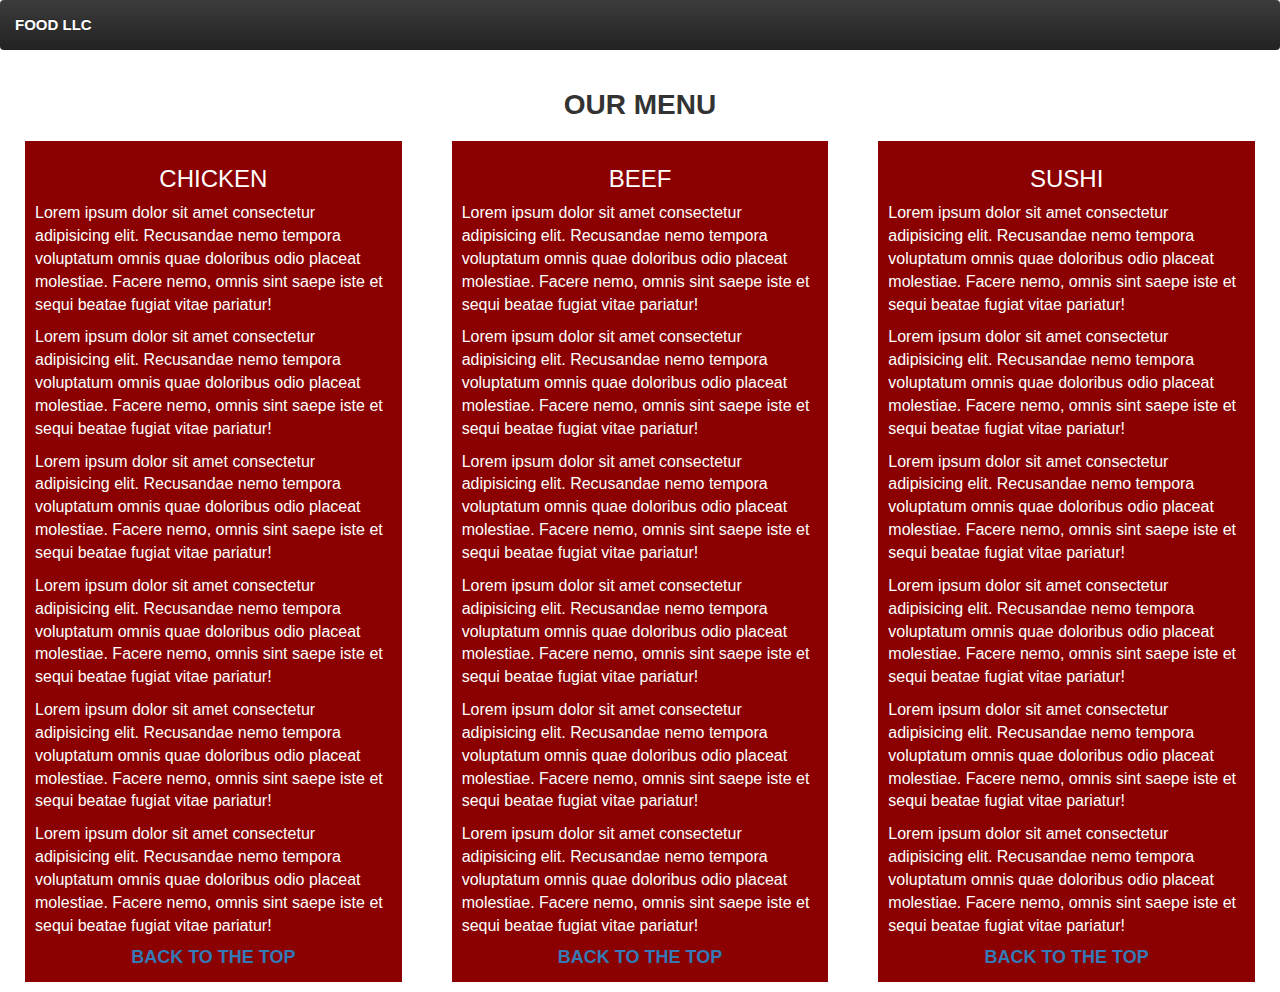
<file: index.html>
<!DOCTYPE html>
<html>
<head>
    <meta charset="utf-8">
    <meta name="viewport" content="width=device-width, initial-scale=1">
    <title>module3-solution</title>
    <script src="https://ajax.googleapis.com/ajax/libs/jquery/3.5.1/jquery.min.js"></script>

    <link rel="stylesheet" href="https://stackpath.bootstrapcdn.com/bootstrap/3.4.1/css/bootstrap.min.css"
        integrity="sha384-HSMxcRTRxnN+Bdg0JdbxYKrThecOKuH5zCYotlSAcp1+c8xmyTe9GYg1l9a69psu" crossorigin="anonymous">
    <link rel="stylesheet" href="https://stackpath.bootstrapcdn.com/bootstrap/3.4.1/css/bootstrap-theme.min.css"
        integrity="sha384-6pzBo3FDv/PJ8r2KRkGHifhEocL+1X2rVCTTkUfGk7/0pbek5mMa1upzvWbrUbOZ" crossorigin="anonymous">
    <script src="https://stackpath.bootstrapcdn.com/bootstrap/3.4.1/js/bootstrap.min.js"
        integrity="sha384-aJ21OjlMXNL5UyIl/XNwTMqvzeRMZH2w8c5cRVpzpU8Y5bApTppSuUkhZXN0VxHd"
        crossorigin="anonymous"></script>
</head>
<link href="css/stylemod3.css" type="text/css" rel="stylesheet" />

<body>
    <nav class="navbar navbar-inverse">
        <div class="container-fluid">
            <div class="navbar-header">
                <button type="button" class="navbar-toggle" data-toggle="collapse" data-target="#foodLLcNavBar">
                    <span class="icon-bar"></span>
                    <span class="icon-bar"></span>
                    <span class="icon-bar"></span>
                </button>
                <a class="navbar-brand" href="index.html">Food LLC</a>
            </div>
            <div class="collapse navbar-collapse" id="foodLLcNavBar">
                <ul class="nav navbar-nav visible-xs">
                    <li><a href="#chicken">Chicken</a></li>
                    <li><a href="#beef">Beef</a></li>
                    <li><a href="#sushi">Sushi</a></li>
                </ul>

            </div>
        </div>
    </nav>


    <div class="container-fluid">
        <h1 id="toppage">Our Menu</h1>
        <div class="row">
            <div class="col-xs-12 col-sm-6 col-md-4 col-lg-4">
                <div class="sect">
                    <h3>Chicken</h3>
                    <p>Lorem ipsum dolor sit amet consectetur adipisicing elit. Recusandae nemo tempora voluptatum omnis
                        quae doloribus odio placeat molestiae. Facere nemo, omnis sint saepe iste et sequi beatae fugiat
                        vitae pariatur! </p>
                    <p>Lorem ipsum dolor sit amet consectetur adipisicing elit. Recusandae nemo tempora voluptatum omnis
                        quae doloribus odio placeat molestiae. Facere nemo, omnis sint saepe iste et sequi beatae fugiat
                        vitae pariatur! </p>
                    <p>Lorem ipsum dolor sit amet consectetur adipisicing elit. Recusandae nemo tempora voluptatum omnis
                        quae doloribus odio placeat molestiae. Facere nemo, omnis sint saepe iste et sequi beatae fugiat
                        vitae pariatur! </p>
                    <p>Lorem ipsum dolor sit amet consectetur adipisicing elit. Recusandae nemo tempora voluptatum omnis
                        quae doloribus odio placeat molestiae. Facere nemo, omnis sint saepe iste et sequi beatae fugiat
                        vitae pariatur! </p>
                    <p>Lorem ipsum dolor sit amet consectetur adipisicing elit. Recusandae nemo tempora voluptatum omnis
                        quae doloribus odio placeat molestiae. Facere nemo, omnis sint saepe iste et sequi beatae fugiat
                        vitae pariatur! </p>
                    <p>Lorem ipsum dolor sit amet consectetur adipisicing elit. Recusandae nemo tempora voluptatum omnis
                        quae doloribus odio placeat molestiae. Facere nemo, omnis sint saepe iste et sequi beatae fugiat
                        vitae pariatur! </p>
                    <a href="#toppage">
                        <h4>Back to the top</h4>
                    </a>

                </div>
            </div>
            <div class="col-xs-12 col-sm-6 col-md-3 col-lg-4 ">
                <div class="sect">
                    <h3>Beef</h3>
                    <p>Lorem ipsum dolor sit amet consectetur adipisicing elit. Recusandae nemo tempora voluptatum omnis
                        quae doloribus odio placeat molestiae. Facere nemo, omnis sint saepe iste et sequi beatae fugiat
                        vitae pariatur! </p>
                    <p>Lorem ipsum dolor sit amet consectetur adipisicing elit. Recusandae nemo tempora voluptatum omnis
                        quae doloribus odio placeat molestiae. Facere nemo, omnis sint saepe iste et sequi beatae fugiat
                        vitae pariatur! </p>
                    <p>Lorem ipsum dolor sit amet consectetur adipisicing elit. Recusandae nemo tempora voluptatum omnis
                        quae doloribus odio placeat molestiae. Facere nemo, omnis sint saepe iste et sequi beatae fugiat
                        vitae pariatur! </p>
                    <p>Lorem ipsum dolor sit amet consectetur adipisicing elit. Recusandae nemo tempora voluptatum omnis
                        quae doloribus odio placeat molestiae. Facere nemo, omnis sint saepe iste et sequi beatae fugiat
                        vitae pariatur! </p>
                    <p>Lorem ipsum dolor sit amet consectetur adipisicing elit. Recusandae nemo tempora voluptatum omnis
                        quae doloribus odio placeat molestiae. Facere nemo, omnis sint saepe iste et sequi beatae fugiat
                        vitae pariatur! </p>
                    <p>Lorem ipsum dolor sit amet consectetur adipisicing elit. Recusandae nemo tempora voluptatum omnis
                        quae doloribus odio placeat molestiae. Facere nemo, omnis sint saepe iste et sequi beatae fugiat
                        vitae pariatur! </p>
                    <a href="#toppage">
                        <h4>Back to the top</h4>
                    </a>

                </div>

            </div>
            <div class="col-xs-12 col-sm-12 col-md-3 col-lg-4 ">
                <div class="sect">
                    <h3>Sushi</h3>
                    <p>Lorem ipsum dolor sit amet consectetur adipisicing elit. Recusandae nemo tempora voluptatum omnis
                        quae doloribus odio placeat molestiae. Facere nemo, omnis sint saepe iste et sequi beatae fugiat
                        vitae pariatur! </p>
                    <p>Lorem ipsum dolor sit amet consectetur adipisicing elit. Recusandae nemo tempora voluptatum omnis
                        quae doloribus odio placeat molestiae. Facere nemo, omnis sint saepe iste et sequi beatae fugiat
                        vitae pariatur! </p>
                    <p>Lorem ipsum dolor sit amet consectetur adipisicing elit. Recusandae nemo tempora voluptatum omnis
                        quae doloribus odio placeat molestiae. Facere nemo, omnis sint saepe iste et sequi beatae fugiat
                        vitae pariatur! </p>
                    <p>Lorem ipsum dolor sit amet consectetur adipisicing elit. Recusandae nemo tempora voluptatum omnis
                        quae doloribus odio placeat molestiae. Facere nemo, omnis sint saepe iste et sequi beatae fugiat
                        vitae pariatur! </p>
                    <p>Lorem ipsum dolor sit amet consectetur adipisicing elit. Recusandae nemo tempora voluptatum omnis
                        quae doloribus odio placeat molestiae. Facere nemo, omnis sint saepe iste et sequi beatae fugiat
                        vitae pariatur! </p>
                    <p>Lorem ipsum dolor sit amet consectetur adipisicing elit. Recusandae nemo tempora voluptatum omnis
                        quae doloribus odio placeat molestiae. Facere nemo, omnis sint saepe iste et sequi beatae fugiat
                        vitae pariatur! </p>
                    <a href="#toppage">
                        <h4>Back to the top</h4>
                    </a>
                </div>

            </div>

        </div>
    </div>



</body>

</html>
</file>
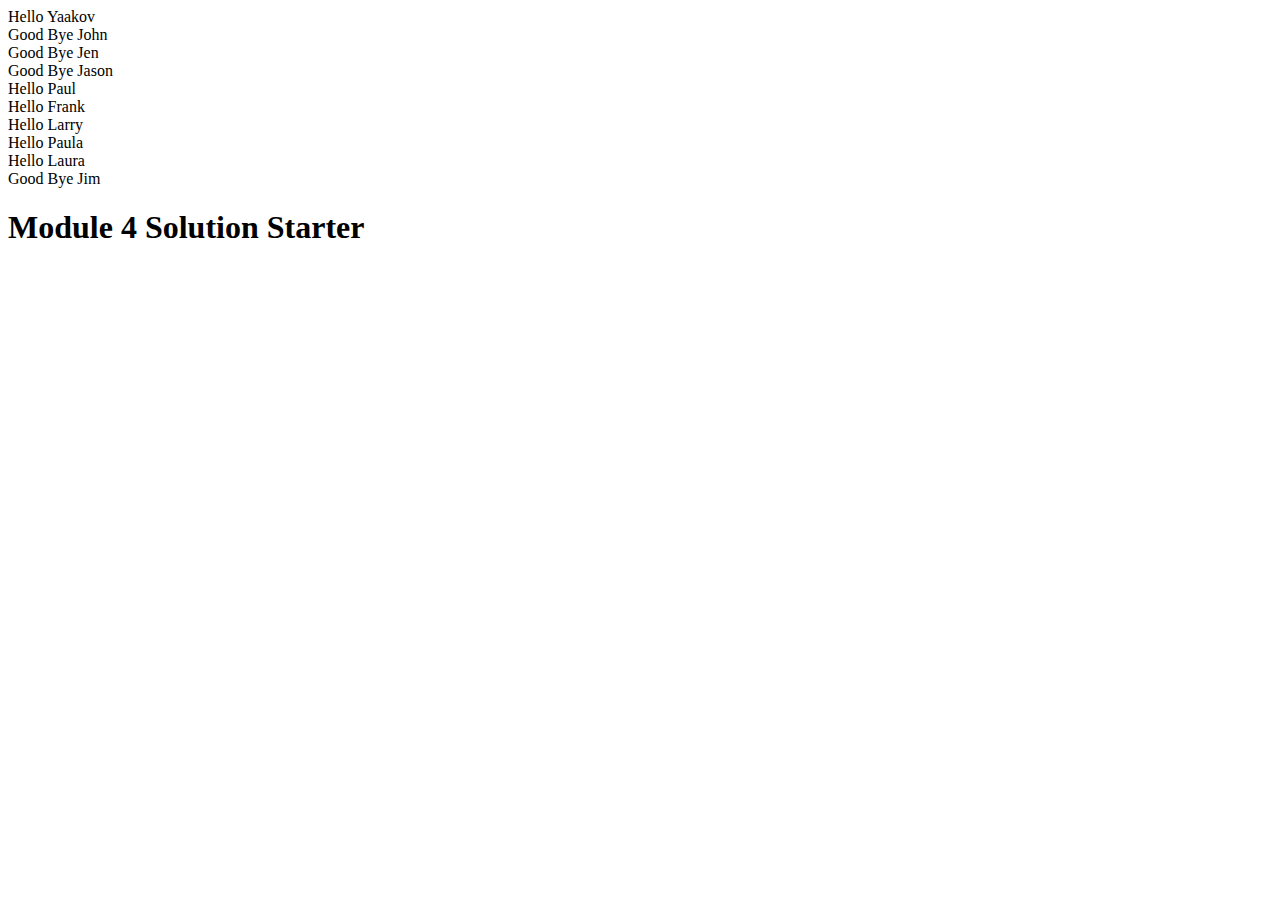
<file: index4.html>
<!DOCTYPE html>
<html>
<head>
  <meta charset="utf-8">
  <title>Module 4 Solution Starter</title>
  <script>
    var names = []; // DO NOT REMOVE
  </script>
  <script src="SpeakHello.js"></script>
  <script src="SpeakGoodBye.js"></script>
  <script src="script.js"></script>
</head>
<body>
  <h1>Module 4 Solution Starter</h1>
</body>
</html>
</file>
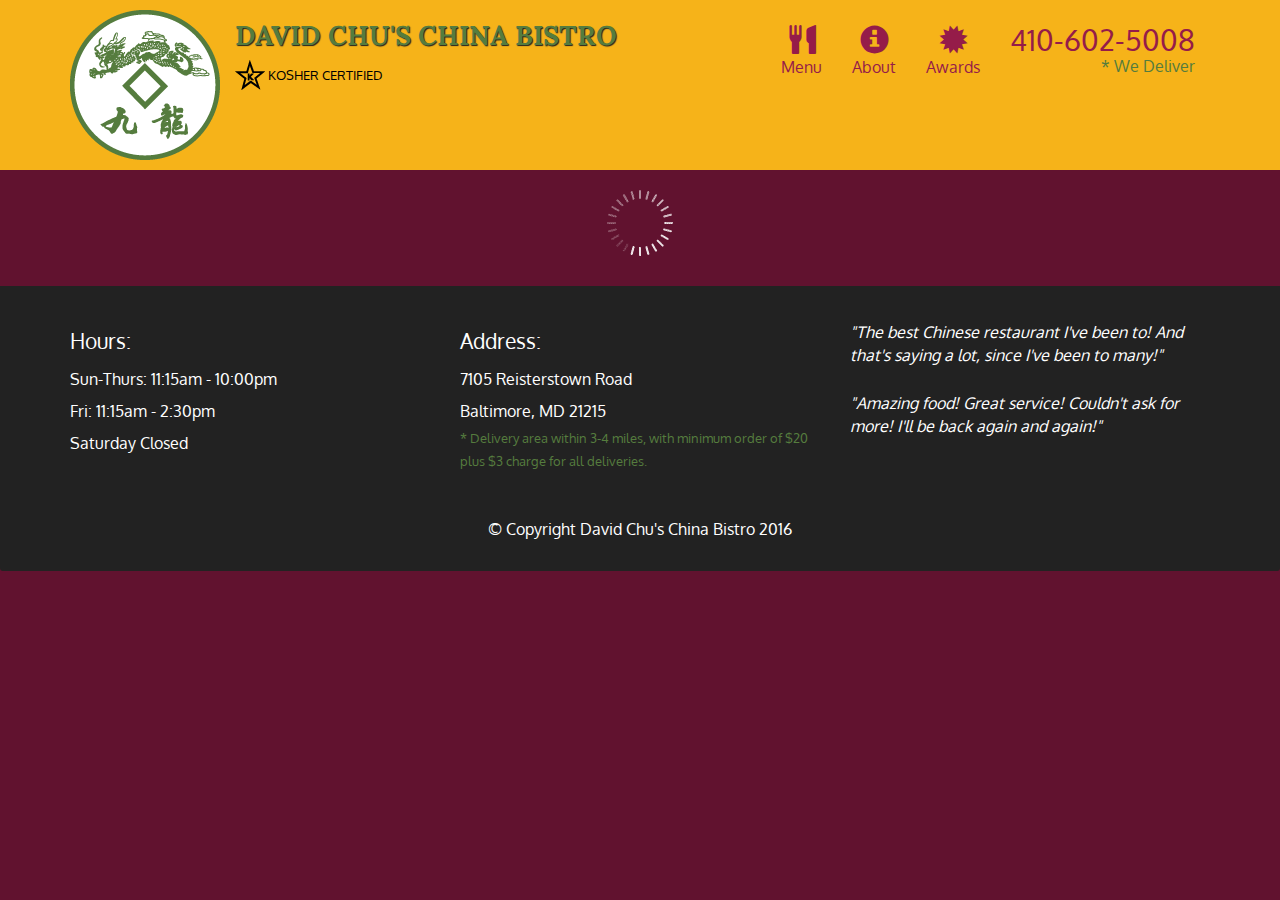
<file: index5.html>
<!doctype html>
<html lang="en">
  <head>
    <meta charset="utf-8">
    <meta http-equiv="X-UA-Compatible" content="IE=edge">
    <meta name="viewport" content="width=device-width, initial-scale=1">
    <title>David Chu's China Bistro</title>
    <link rel="stylesheet" href="css/bootstrap.min.css">
    <link rel="stylesheet" href="css/styles.css">
    <link href='https://fonts.googleapis.com/css?family=Oxygen:400,300,700' rel='stylesheet' type='text/css'>
    <link href='https://fonts.googleapis.com/css?family=Lora' rel='stylesheet' type='text/css'>
  </head>
<body>
  <header>
    <nav id="header-nav" class="navbar navbar-default">
      <div class="container">
        <div class="navbar-header">
          <a href="index5.html" class="pull-left visible-md visible-lg">
            <div id="logo-img" alt="Logo image"></div>
          </a>

          <div class="navbar-brand">
            <a href="index.html"><h1>David Chu's China Bistro</h1></a>
            <p>
              <img src="images/star-k-logo.png" alt="Kosher certification">
              <span>Kosher Certified</span>
            </p>
          </div>

          <button id="navbarToggle" type="button" class="navbar-toggle collapsed" data-toggle="collapse" data-target="#collapsable-nav" aria-expanded="false">
            <span class="sr-only">Toggle navigation</span>
            <span class="icon-bar"></span>
            <span class="icon-bar"></span>
            <span class="icon-bar"></span>
          </button>
        </div>
        
        <div id="collapsable-nav" class="collapse navbar-collapse">
           <ul id="nav-list" class="nav navbar-nav navbar-right">
            <li id="navHomeButton" class="visible-xs active">
              <a href="index.html">
                <span class="glyphicon glyphicon-home"></span> Home</a>
            </li>
            <li id="navMenuButton">
              <a href="#" onclick="$dc.loadMenuCategories();">
                <span class="glyphicon glyphicon-cutlery"></span><br class="hidden-xs"> Menu</a>
            </li>
            <li>
              <a href="#">
                <span class="glyphicon glyphicon-info-sign"></span><br class="hidden-xs"> About</a>
            </li>
            <li>
              <a href="#">
                <span class="glyphicon glyphicon-certificate"></span><br class="hidden-xs"> Awards</a>
            </li>
            <li id="phone" class="hidden-xs">
              <a href="tel:410-602-5008">
                <span>410-602-5008</span></a><div>* We Deliver</div>
            </li>
          </ul><!-- #nav-list -->
        </div><!-- .collapse .navbar-collapse -->
      </div><!-- .container -->
    </nav><!-- #header-nav -->
  </header>

  <div id="call-btn" class="visible-xs">
    <a class="btn" href="tel:410-602-5008">
    <span class="glyphicon glyphicon-earphone"></span>
    410-602-5008
    </a>
  </div>
  <div id="xs-deliver" class="text-center visible-xs">* We Deliver</div>

  <div id="main-content" class="container"></div>

  <footer class="panel-footer">
    <div class="container">
      <div class="row">
        <section id="hours" class="col-sm-4">
          <span>Hours:</span><br>
          Sun-Thurs: 11:15am - 10:00pm<br>
          Fri: 11:15am - 2:30pm<br>
          Saturday Closed
          <hr class="visible-xs">
        </section>
        <section id="address" class="col-sm-4">
          <span>Address:</span><br>
          7105 Reisterstown Road<br>
          Baltimore, MD 21215
          <p>* Delivery area within 3-4 miles, with minimum order of $20 plus $3 charge for all deliveries.</p>
          <hr class="visible-xs">
        </section>
        <section id="testimonials" class="col-sm-4">
          <p>"The best Chinese restaurant I've been to! And that's saying a lot, since I've been to many!"</p>
          <p>"Amazing food! Great service! Couldn't ask for more! I'll be back again and again!"</p>
        </section>
      </div>
      <div class="text-center">&copy; Copyright David Chu's China Bistro 2016</div>
    </div>
  </footer>

  <!-- jQuery (Bootstrap JS plugins depend on it) -->
  <script src="js/jquery-2.1.4.min.js"></script>
  <script src="js/bootstrap.min.js"></script>
  <script src="js/ajax-utils.js"></script>
  <script src="js/script.js"></script>
</body>
</html>
</file>
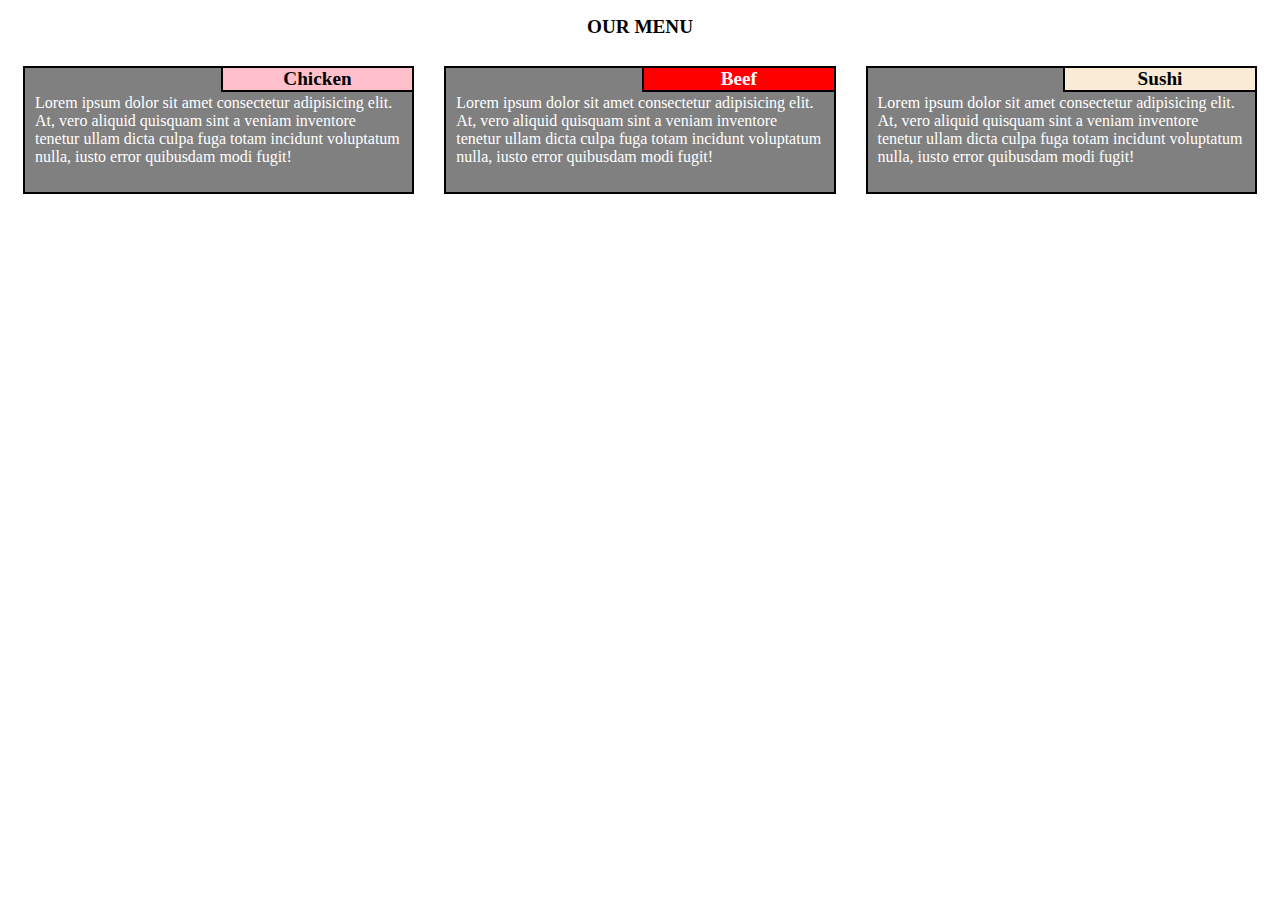
<file: indexmod2.html>
<!DOCTYPE html>
<html>

<head>
	<meta charset="utf-8">
	<meta name="viewport" content="width=device-width, initial-scale=1">
	<title>module2-solution</title>
	<link href="css/style.css" type="text/css" rel="stylesheet" />
</head>

<body>

	<h1>our menu</h1>
	<div class="row">
		<div class="col-sm col-md col-lg b1">
			<div class="box">
				<h2 class="first">Chicken</h2>
				<p>Lorem ipsum dolor sit amet consectetur adipisicing elit. At, vero aliquid quisquam sint a veniam
					inventore tenetur ullam dicta culpa fuga totam incidunt voluptatum nulla, iusto error quibusdam modi
					fugit!</p>
			</div>
		</div>


		<div class="col-sm col-md col-lg b2">
			<div class="box">
				<h2 class="second">Beef</h2>
				<p>Lorem ipsum dolor sit amet consectetur adipisicing elit. At, vero aliquid quisquam sint a veniam
					inventore tenetur ullam dicta culpa fuga totam incidunt voluptatum nulla, iusto error quibusdam modi
					fugit!</p>
			</div>
		</div>

		<div class="col-sm col-md col-lg b3">
			<div class="box">
				<h2 class="third">Sushi</h2>
				<p>Lorem ipsum dolor sit amet consectetur adipisicing elit. At, vero aliquid quisquam sint a veniam
					inventore tenetur ullam dicta culpa fuga totam incidunt voluptatum nulla, iusto error quibusdam modi
					fugit!</p>
			</div>
		</div>
	</div>
</body>

</html>
</file>
<file: css/stylemod3.css>
/*
Style for module3
author: Marco Ronchini 
email: marco@ronchini.net

*/


* {
 box-sizing: border-box;

}



body {

  background-color: white;
  font-size: 16px;

}

h1 {

    font-size: 28px;

   text-transform: uppercase;
   font-weight: bold;
   text-align: center;
  }

.navbar.navbar-default, 
.navbar.navbar-inverse, 
.navbar button.navbar-toggle 
{ border: none; }


.navbar-brand  {
 font-weight: bold;
 font-size: 1.5rem;
 text-transform: uppercase;
}


.navbar-nav > li > a {
  text-align: center;
  border-bottom: 1px solid black;
}

.sect {

    background-color: darkred;
    color:white;
    font-size: 16px;
    margin:10px;
    padding:5px 10px 5px;
    min-height:700px;
}
.sect h3 {

    text-align: center;
    text-transform: uppercase;
}

.sect h4 {

    text-align: center;
    text-transform: uppercase;
    font-weight: bold;
}

.sect a {

    
    font-weight: bold;
}

.sect p {

}
@media screen and (min-width: 992px) {
    .col-lg {
      width:33.33%;
      float: left;
    }
  }
  
  
  @media screen and (min-width: 768px) and (max-width: 991px) {
    .col-md {
      width:50%;
      float: left;
  
    }
  
    .b3 {
      width:100%;
  
    }
  
  }
  
  @media screen and (max-width: 767px)  {
    .col-sm {
      width:100%;
      float: left;
  
    }
</file>
<file: css/styles.css>
body {
  font-size: 16px;
  color: #fff;
  background-color: #61122f;
  font-family: 'Oxygen', sans-serif;
}

/** HEADER **/
#header-nav {
  background-color: #f6b319;
  border-radius: 0;
  border: 0;
}

#logo-img {
  background: url('../images/restaurant-logo_large.png') no-repeat;
  width: 150px;
  height: 150px;
  margin: 10px 15px 10px 0;
}

.navbar-brand {
  padding-top: 25px;
}
.navbar-brand h1 { /* Restaurant name */
  font-family: 'Lora', serif;
  color: #557c3e;
  font-size: 1.5em;
  text-transform: uppercase;
  font-weight: bold;
  text-shadow: 1px 1px 1px #222;
  margin-top: 0;
  margin-bottom: 0;
  line-height: .75;
}
.navbar-brand a:hover, .navbar-brand a:focus {
  text-decoration: none;
}
.navbar-brand p { /* Kosher cert */
  color: #000;
  text-transform: uppercase;
  font-size: .7em;
  margin-top: 15px;
}
.navbar-brand p span { /* Star-K */
  vertical-align: middle;
}

#nav-list {
  margin-top: 10px;
}
#nav-list a {
  color: #951C49;
  text-align: center;
}
#nav-list a:hover {
  background: #E7E7E7;
}
#nav-list a span {
  font-size: 1.8em;
}

#phone {
  margin-top: 5px;
}
#phone a { /* Phone number */
  text-align: right;
  padding-bottom: 0;
}
#phone div { /* We Deliver */
  color: #557c3e;
  text-align: right;
  padding-right: 15px;
}

.navbar-header button.navbar-toggle, .navbar-header .icon-bar {
  border: 1px solid #61122f;
}
.navbar-header button.navbar-toggle {
  clear: both;
  margin-top: -30px;
}
/* END HEADER */

/* FOOTER */
.panel-footer {
  margin-top: 30px;
  padding-top: 35px;
  padding-bottom: 30px;
  background-color: #222;
  border-top: 0;
}
.panel-footer div.row {
  margin-bottom: 35px;
}
#hours, #address {
  line-height: 2;
}
#hours > span, #address > span {
  font-size: 1.3em;
}
#address p {
  color: #557c3e;
  font-size: .8em;
  line-height: 1.8;
}
#testimonials {
  font-style: italic;
}
#testimonials p:nth-child(2) {
  margin-top: 25px;
}
/* END FOOTER */



/* HOME PAGE */
.container .jumbotron {
  box-shadow: 0 0 50px #3F0C1F;
  border: 2px solid #3F0C1F;
}

#menu-tile, #specials-tile, #map-tile {
  height: 250px;
  width: 100%;
  margin-bottom: 15px;
  position: relative;
  border: 2px solid #3F0C1F;
  overflow: hidden;
}
#menu-tile:hover, #specials-tile:hover, #map-tile:hover {
  box-shadow: 0 1px 5px 1px #cccccc;
}
#menu-tile {
  background: url('../images/menu-tile.jpg') no-repeat;
  background-position: center;
}
#specials-tile {
  background: url('../images/specials-tile.jpg') no-repeat;
  background-position: center;
}
#menu-tile span, #specials-tile span, #map-tile span {
  position: absolute;
  bottom: 0;
  right: 0;
  width: 100%;
  text-align: center;
  font-size: 1.6em;
  text-transform: uppercase;
  background-color: #000;
  color: #fff;
  opacity: .8;
}
/* END HOME PAGE */

/* MENU CATEGORIES PAGE */
.category-tile { 
  position: relative;
  border: 2px solid #3F0C1F;
  overflow: hidden;
  width: 200px;
  height: 200px;
  margin: 0 auto 15px;
}
.category-tile span {
  position: absolute;
  bottom: 0;
  right: 0;
  width: 100%;
  text-align: center;
  font-size: 1.2em;
  text-transform: uppercase;
  background-color: #000;
  color: #fff;
  opacity: .8;
}
.category-tile:hover {
  box-shadow: 0 1px 5px 1px #cccccc;
}

#menu-categories-title + div {
  margin-bottom: 50px;
}
/* END MENU CATEGORIES PAGE */

/* SINGLE CATEGORY PAGE */
.menu-item-tile {
  margin-bottom: 25px;
}
.menu-item-tile hr {
  width: 80%;
}
.menu-item-tile .menu-item-price {
  font-size: 1.1em;
  text-align: right;
  margin-top: -15px;
  margin-right: -15px;
}
.menu-item-tile .menu-item-price span {
  font-size: .6em;
}
.menu-item-photo {
  position: relative;
  border: 2px solid #3F0C1F; 
  overflow: hidden;
  padding: 0;
  margin-right: -15px;
  margin-left: auto;
  margin-bottom: 20px;
  max-width: 250px;
}
.menu-item-photo div {
  position: absolute;
  bottom: 0;
  right: 0;
  width: 80px;
  background-color: #557c3e;
  text-align: center;
}
.menu-item-description {
  padding-right: 30px;
}
h3.menu-item-title {
  margin: 0 0 10px;
}
.menu-item-details {
  font-size: .9em;
  font-style: italic;
}
/* END SINGLE CATEGORY PAGE */


/********** Large devices only **********/
@media (min-width: 1200px) {
  .container .jumbotron {
    background: url('../images/jumbotron_1200.jpg') no-repeat;
    height: 675px;
  }
}

/********** Medium devices only **********/
@media (min-width: 992px) and (max-width: 1199px) {
  /* Header */
  #logo-img {
    background: url('../images/restaurant-logo_medium.png') no-repeat;
    width: 100px;
    height: 100px;
    margin: 5px 5px 5px 0;
  }
  /* End Header */

  /* Home Page */
  .container .jumbotron {
    background: url('../images/jumbotron_992.jpg') no-repeat;
    height: 558px;
  }
  /* End Home Page */
}

/********** Small devices only **********/
@media (min-width: 768px) and (max-width: 991px) {
  /* Home Page */
  .container .jumbotron {
    background: url('../images/jumbotron_768.jpg') no-repeat;
    height: 432px;
  }
  /* End Home Page */
}

/********** Extra small devices only **********/
@media (max-width: 767px) {
  /* Header */
  .navbar-brand {
    padding-top: 10px;
    height: 80px;
  }
  .navbar-brand h1 { /* Restaurant name */
    padding-top: 10px;
    font-size: 5vw; /* 1vw = 1% of viewport width */
  }
  .navbar-brand p { /* Kosher cert */
    font-size: .6em;
    margin-top: 12px;
  }
  .navbar-brand p img { /* Star-K */
    height: 20px;
  }

  #collapsable-nav a { /* Collapsed nav menu text */
    font-size: 1.2em;
  }
  #collapsable-nav a span { /* Collapsed nav menu glyph */
    font-size: 1em;
    margin-right: 5px;
  }

  #call-btn > a {
    font-size: 1.5em;
    display: block;
    margin: 0 20px;
    padding: 10px;
    border: 2px solid #fff;
    background-color: #f6b319;
    color: #951c49;
  }
  #xs-deliver {
    margin-top: 5px;
    font-size: .7em;
    letter-spacing: .1em;
    text-transform: uppercase;
  }
  /* End Header */

  /* Footer */
  .panel-footer section {
    margin-bottom: 30px;
    text-align: center;
  }
  .panel-footer section:nth-child(3) {
    margin-bottom: 0; /* margin already exists on the whole row */
  }
  .panel-footer section hr {
    width: 50%;
  }
  /* End Footer */

  /* Home Page */
  .container .jumbotron {
    margin-top: 30px;
    padding: 0;
  }
  #menu-tile, #specials-tile {
    width: 360px;
    margin: 0 auto 15px;
  }

  .menu-item-photo {
    margin-right: auto;
  }
  .menu-item-tile .menu-item-price {
    text-align: center;
  }
  .menu-item-description {
    text-align: center;;
  }
}


/********** Super extra small devices Only :-) (e.g., iPhone 4) **********/
@media (max-width: 479px) {
  /* Header */
  .navbar-brand h1 { /* Restaurant name */
    padding-top: 5px;
    font-size: 6vw;
  }
  /* End Header */
  
  /* Home page */
  #menu-tile, #specials-tile {
    width: 280px;
    margin: 0 auto 15px;
  }

  .col-xxs-12 {
    position: relative;
    min-height: 1px;
    padding-right: 15px;
    padding-left: 15px;
    float: left;
    width: 100%;
  }
}
</file>
<file: css/style.css>
/*
Style for module2
author: Marco Ronchini 
email: marco@ronchini.net

*/


* {
 box-sizing: border-box;

}


body {

  background-color: white;
  font-size: 1rem;

}


h1 {

  text-align: center;
  font-size: 1.2rem;
  color: black;
  text-transform: uppercase;
  margin-top: 1rem;
}


.row {

  width: 100%;

}
.box {
position:relative;
background-color: grey;
color:white;
font-size: 1rem;
margin:15px;
border:2px solid black;
}


.box h2 {
  position:absolute;
  right:-2px;
  top:-2px;
  width:50%;
  text-align: center;
  font-size: 1.2rem;
  margin:0;
  padding:0;
  border: 2px solid black;
}

.box h2.first {
  background-color: pink;
  color:black;

}

.box h2.second {
  background-color: red;
  color:white;
  
}

.box h2.third {
  background-color:antiquewhite;
  color:black;
  
}

.box p {
  padding:10px;

 
}
@media screen and (min-width: 992px) {
  .col-lg {
    width:33.33%;
    float: left;
  }
}


@media screen and (min-width: 768px) and (max-width: 991px) {
  .col-md {
    width:50%;
    float: left;

  }

  .b3 {
    width:100%;

  }

}

@media screen and (max-width: 767px)  {
  .col-sm {
    width:100%;
    float: left;

  }
}
</file>
